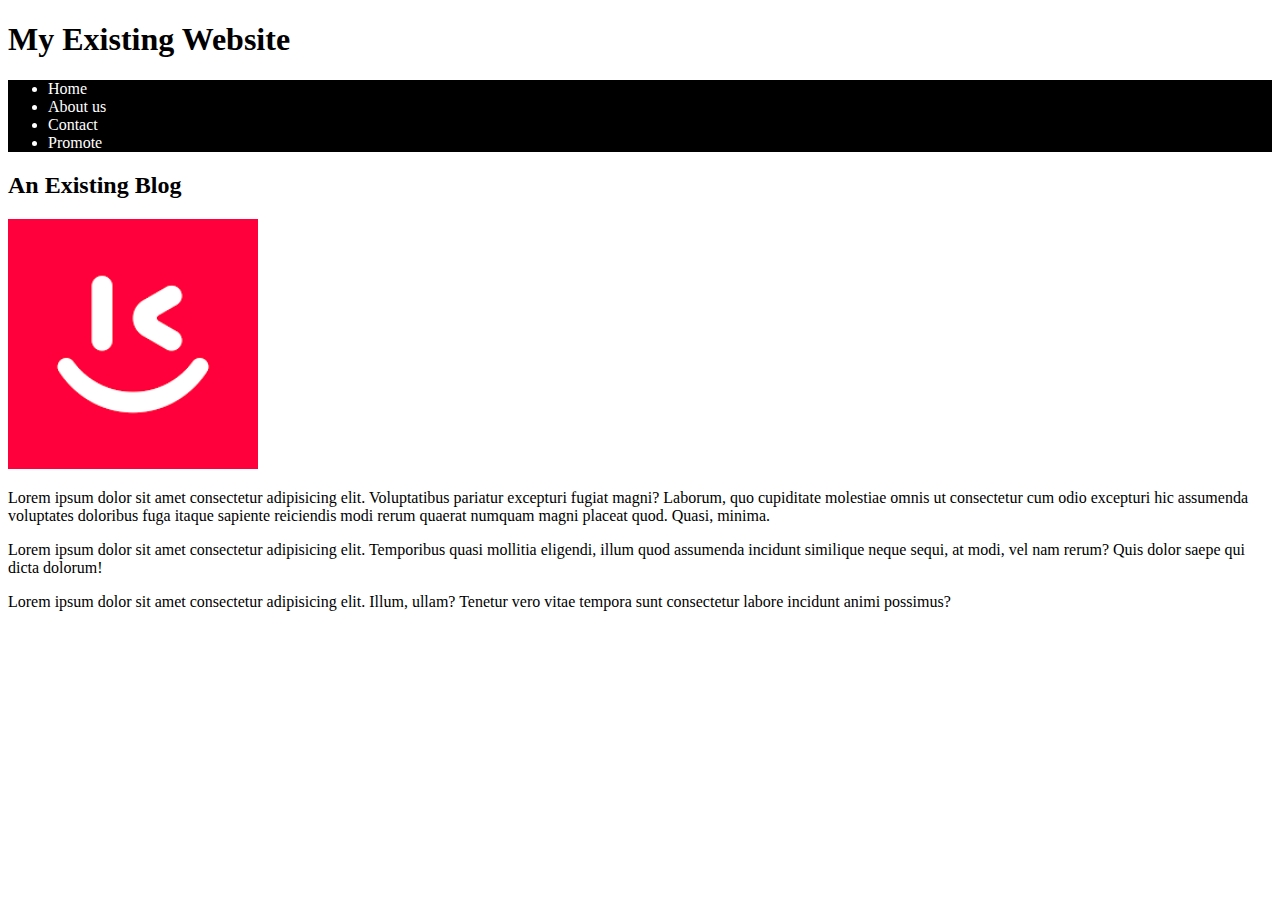
<file: Task1.1/index.html>
<!DOCTYPE html>
<html lang="en">
  <head>
    <meta charset="UTF-8" />
    <meta http-equiv="X-UA-Compatible" content="IE=edge" />
    <meta name="viewport" content="width=device-width, initial-scale=1.0" />
    <title>Kontak-home</title>
  </head>
  <body>
    <header>
      <h1>My Existing Website</h1>
      <nav style="background-color: black">
        <ul style="color: white">
          <li>Home</li>
          <li>About us</li>
          <li>Contact</li>
          <li>Promote</li>
        </ul>
      </nav>
    </header>

    <main>
      <article>
        <h2>An Existing Blog</h2>
        <img src="../images/download.png" alt="" style="height: 250px" />
        <p>
          Lorem ipsum dolor sit amet consectetur adipisicing elit. Voluptatibus
          pariatur excepturi fugiat magni? Laborum, quo cupiditate molestiae
          omnis ut consectetur cum odio excepturi hic assumenda voluptates
          doloribus fuga itaque sapiente reiciendis modi rerum quaerat numquam
          magni placeat quod. Quasi, minima.
        </p>
        <p>
          Lorem ipsum dolor sit amet consectetur adipisicing elit. Temporibus
          quasi mollitia eligendi, illum quod assumenda incidunt similique neque
          sequi, at modi, vel nam rerum? Quis dolor saepe qui dicta dolorum!
        </p>
        <p>
          Lorem ipsum dolor sit amet consectetur adipisicing elit. Illum, ullam?
          Tenetur vero vitae tempora sunt consectetur labore incidunt animi
          possimus?
        </p>
      </article>
    </main>
  </body>
</html>
</file>
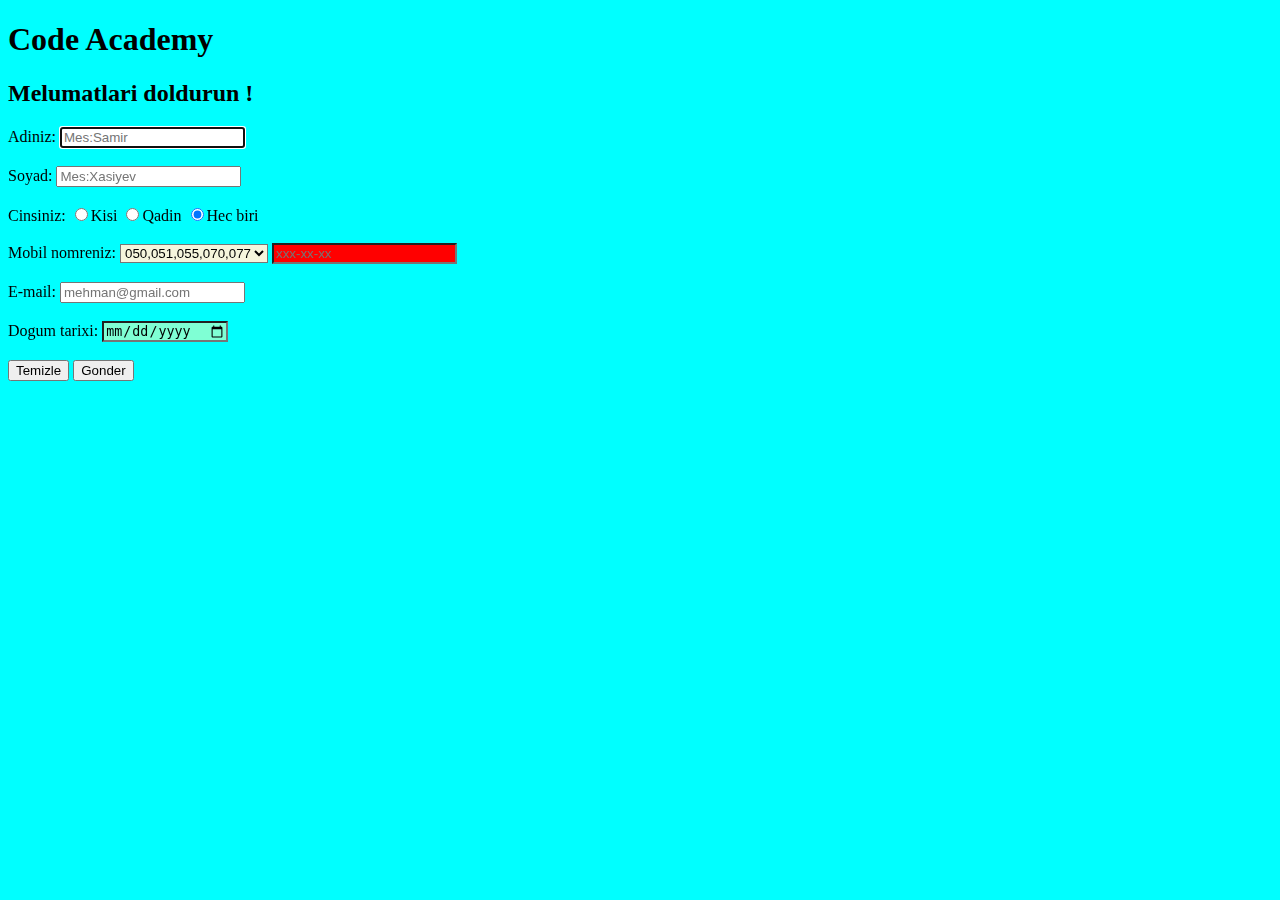
<file: Task1.2/index.html>
<!DOCTYPE html>
<html lang="en">
  <head>
    <meta charset="UTF-8" />
    <meta http-equiv="X-UA-Compatible" content="IE=edge" />
    <meta name="viewport" content="width=device-width, initial-scale=1.0" />
    <title>Code Academy</title>
  </head>
  <body style="background-color: aqua">
    <h1>Code Academy</h1>
    <h2>Melumatlari doldurun !</h2>
    <div>
      <form autocomplete="on">
        <label for="name">Adiniz:</label>
        <input
          type="text"
          id="name"
          minlength="3"
          maxlength="10"
          placeholder="Mes:Samir"
          required
          autofocus
        /><br /><br />
        <label for="surname">Soyad:</label>
        <input
          type="text"
          id="surname"
          minlength="3"
          maxlength="10"
          placeholder="Mes:Xasiyev"
          required
        /><br /><br />
        <label for="gender">Cinsiniz:</label>
        <input type="radio" name="gender" value="male" />Kisi
        <input type="radio" name="gender" value="female" />Qadin
        <input type="radio" name="gender" value="bildirmirem" checked />Hec
        biri<br /><br />
        <label for="phone">Mobil nomreniz:</label>
        <select
          name="prefix"
          id="phone"
          style="background-color: beige"
          required
        >
          <option disabled selected style="display: none">
            050,051,055,070,077
          </option>
          <option value="050">050</option>
          <option value="051">051</option>
          <option value="055">055</option>
          <option value="070">070</option>
          <option value="077">077</option>
        </select>
        <input
          style="background-color: red"
          type="tel"
          maxlength="7"
          minlength="7"
          placeholder="xxx-xx-xx"
          required="required"
        /><br /><br />
        <label for="Email">E-mail:</label>
        <input
          type="email"
          id="Email"
          required="required"
          placeholder="mehman@gmail.com"
        /><br /><br />
        <label for="tarix">Dogum tarixi:</label>
        <input
          type="date"
          id="tarix"
          style="background-color: aquamarine"
        /><br /><br />
        <input type="reset" value="Temizle" />
        <input type="submit" value="Gonder" />
      </form>
    </div>
  </body>
</html>
</file>
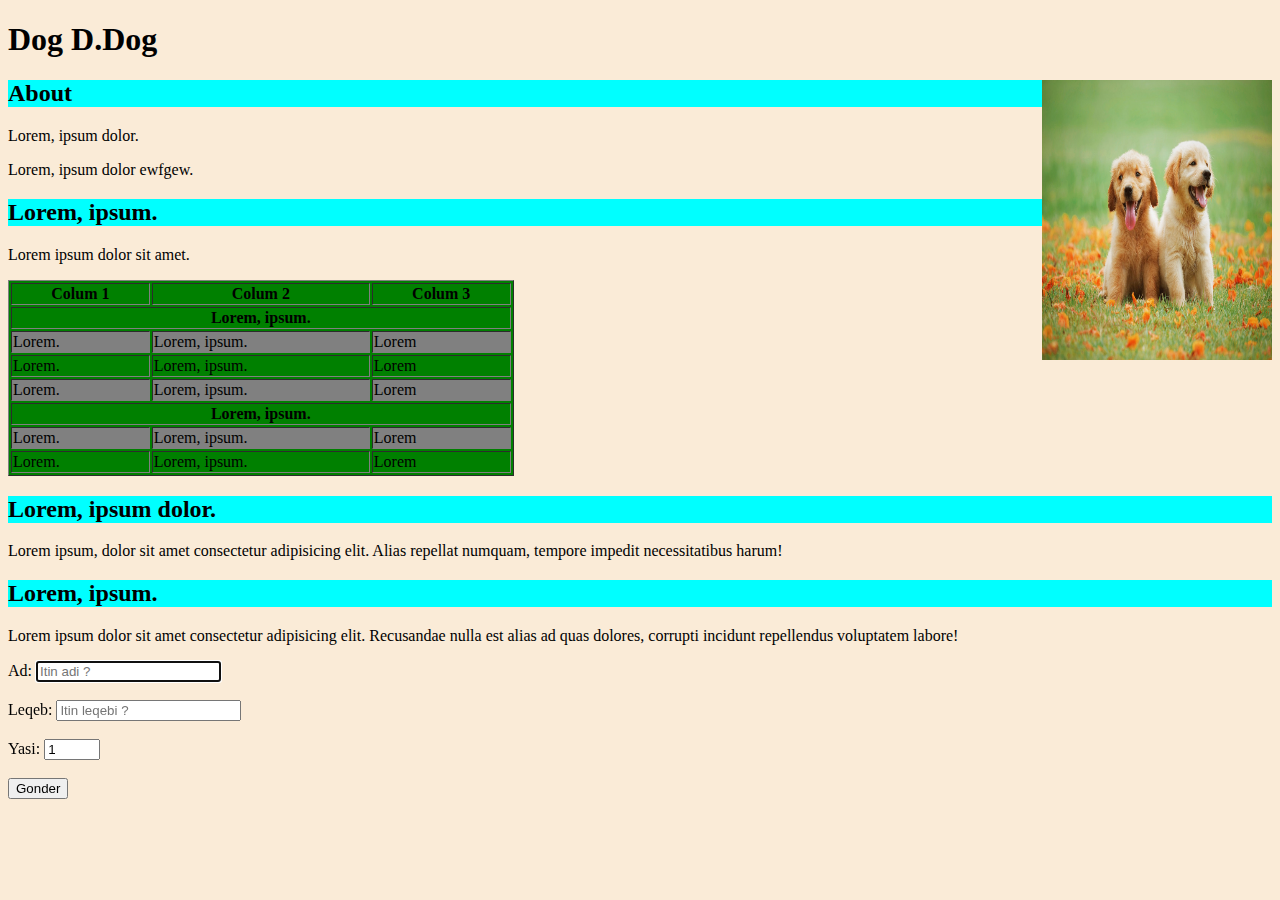
<file: Task1.3/index.html>
<!DOCTYPE html>
<html lang="en">
  <head>
    <meta charset="UTF-8" />
    <title>Dog</title>
  </head>
  <body style="background-color: antiquewhite">
    <header>
      <h1>Dog D.Dog</h1>
    </header>
    <section>
      <article>
        <img
          src="../images/dog.picture.jpg"
          alt="Kontak-home"
          align="right"
          width="230px"
          height="280px"
        />
        <h2 style="background-color: aqua; color: #000">About</h2>
        <p>Lorem, ipsum dolor.</p>
        <p>Lorem, ipsum dolor ewfgew.</p>
        <h2 style="background-color: aqua; color: #000">Lorem, ipsum.</h2>
        <p>Lorem ipsum dolor sit amet.</p>
        <table border="1" width="40%" bgcolor="green">
          <thead>
            <tr>
              <th>Colum 1</th>
              <th>Colum 2</th>
              <th>Colum 3</th>
            </tr>
          </thead>
          <tbody>
            <tr align="center">
              <td colspan="3"><strong>Lorem, ipsum.</strong></td>
            </tr>
            <tr bgcolor="gray">
              <td>Lorem.</td>
              <td>Lorem, ipsum.</td>
              <td>Lorem</td>
            </tr>
            <tr>
              <td>Lorem.</td>
              <td>Lorem, ipsum.</td>
              <td>Lorem</td>
            </tr>
            <tr bgcolor="gray">
              <td>Lorem.</td>
              <td>Lorem, ipsum.</td>
              <td>Lorem</td>
            </tr>
            <tr align="center">
              <th colspan="3"><strong>Lorem, ipsum.</strong></th>
            </tr>
            <tr bgcolor="gray">
              <td>Lorem.</td>
              <td>Lorem, ipsum.</td>
              <td>Lorem</td>
            </tr>
            <tr>
              <td>Lorem.</td>
              <td>Lorem, ipsum.</td>
              <td>Lorem</td>
            </tr>
          </tbody>
        </table>
      </article>
      <article>
        <h2 style="background-color: aqua; color: #000">Lorem, ipsum dolor.</h2>
        <p>
          Lorem ipsum, dolor sit amet consectetur adipisicing elit. Alias
          repellat numquam, tempore impedit necessitatibus harum!
        </p>
        <h2 style="background-color: aqua; color: #000">Lorem, ipsum.</h2>
        <p>
          Lorem ipsum dolor sit amet consectetur adipisicing elit. Recusandae
          nulla est alias ad quas dolores, corrupti incidunt repellendus
          voluptatem labore!
        </p>
        <form>
          <label for="dog">Ad:</label>
          <input
            type="text"
            id="dog"
            placeholder="Itin adi ?"
            maxlength="10"
            minlength="3"
            autofocus
            required
          />
          <br /><br />
          <label for="leqeb">Leqeb:</label>
          <input
            type="text"
            id="leqeb"
            placeholder="Itin leqebi ?"
            maxlength="10"
            minlength="3"
            autofocus
          />
          <br /><br />
          <label for="yasi">Yasi:</label>
          <input
            type="number"
            id="yasi"
            value="1"
            max="15"
            min="1"
            required
            autofocus
          />
          <br />
          <br />
          <input type="submit" value="Gonder" />
        </form>
      </article>
    </section>
  </body>
</html>
</file>
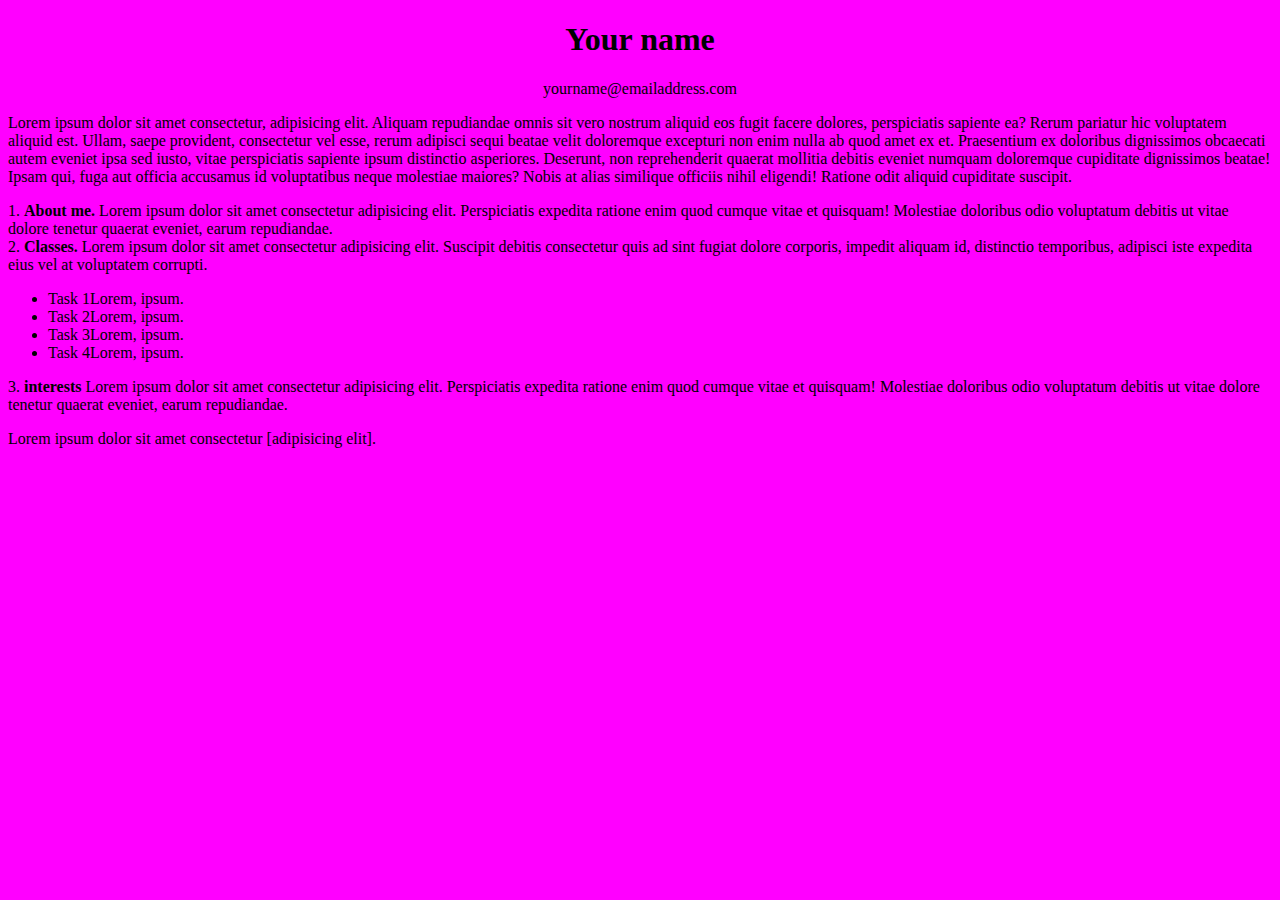
<file: Task1.4/index.html>
<!DOCTYPE html>
<html lang="en">
  <head>
    <meta charset="UTF-8" />
    <meta http-equiv="X-UA-Compatible" content="IE=edge" />
    <meta name="viewport" content="width=device-width, initial-scale=1.0" />
    <title>Document</title>
  </head>
  <body style="background-color: magenta">
    <h1 align="center"><strong>Your name</strong></h1>
    <article>
      <p align="center">yourname@emailaddress.com</p>
      <p>
        Lorem ipsum dolor sit amet consectetur, adipisicing elit. Aliquam
        repudiandae omnis sit vero nostrum aliquid eos fugit facere dolores,
        perspiciatis sapiente ea? Rerum pariatur hic voluptatem aliquid est.
        Ullam, saepe provident, consectetur vel esse, rerum adipisci sequi
        beatae velit doloremque excepturi non enim nulla ab quod amet ex et.
        Praesentium ex doloribus dignissimos obcaecati autem eveniet ipsa sed
        iusto, vitae perspiciatis sapiente ipsum distinctio asperiores.
        Deserunt, non reprehenderit quaerat mollitia debitis eveniet numquam
        doloremque cupiditate dignissimos beatae! Ipsam qui, fuga aut officia
        accusamus id voluptatibus neque molestiae maiores? Nobis at alias
        similique officiis nihil eligendi! Ratione odit aliquid cupiditate
        suscipit.
      </p>
      <p>
        1. <strong>About me.</strong> Lorem ipsum dolor sit amet consectetur
        adipisicing elit. Perspiciatis expedita ratione enim quod cumque vitae
        et quisquam! Molestiae doloribus odio voluptatum debitis ut vitae dolore
        tenetur quaerat eveniet, earum repudiandae. <br />
        <span>
          2. <strong>Classes.</strong> Lorem ipsum dolor sit amet consectetur
          adipisicing elit. Suscipit debitis consectetur quis ad sint fugiat
          dolore corporis, impedit aliquam id, distinctio temporibus, adipisci
          iste expedita eius vel at voluptatem corrupti.
        </span>
      </p>
      <ul>
        <li>Task 1Lorem, ipsum.</li>
        <li>Task 2Lorem, ipsum.</li>
        <li>Task 3Lorem, ipsum.</li>
        <li>Task 4Lorem, ipsum.</li>
      </ul>
      <span>
        3. <strong>interests</strong> Lorem ipsum dolor sit amet consectetur
        adipisicing elit. Perspiciatis expedita ratione enim quod cumque vitae
        et quisquam! Molestiae doloribus odio voluptatum debitis ut vitae dolore
        tenetur quaerat eveniet, earum repudiandae.
      </span>
      <p>Lorem ipsum dolor sit amet consectetur [adipisicing elit].</p>
    </article>
  </body>
</html>
</file>
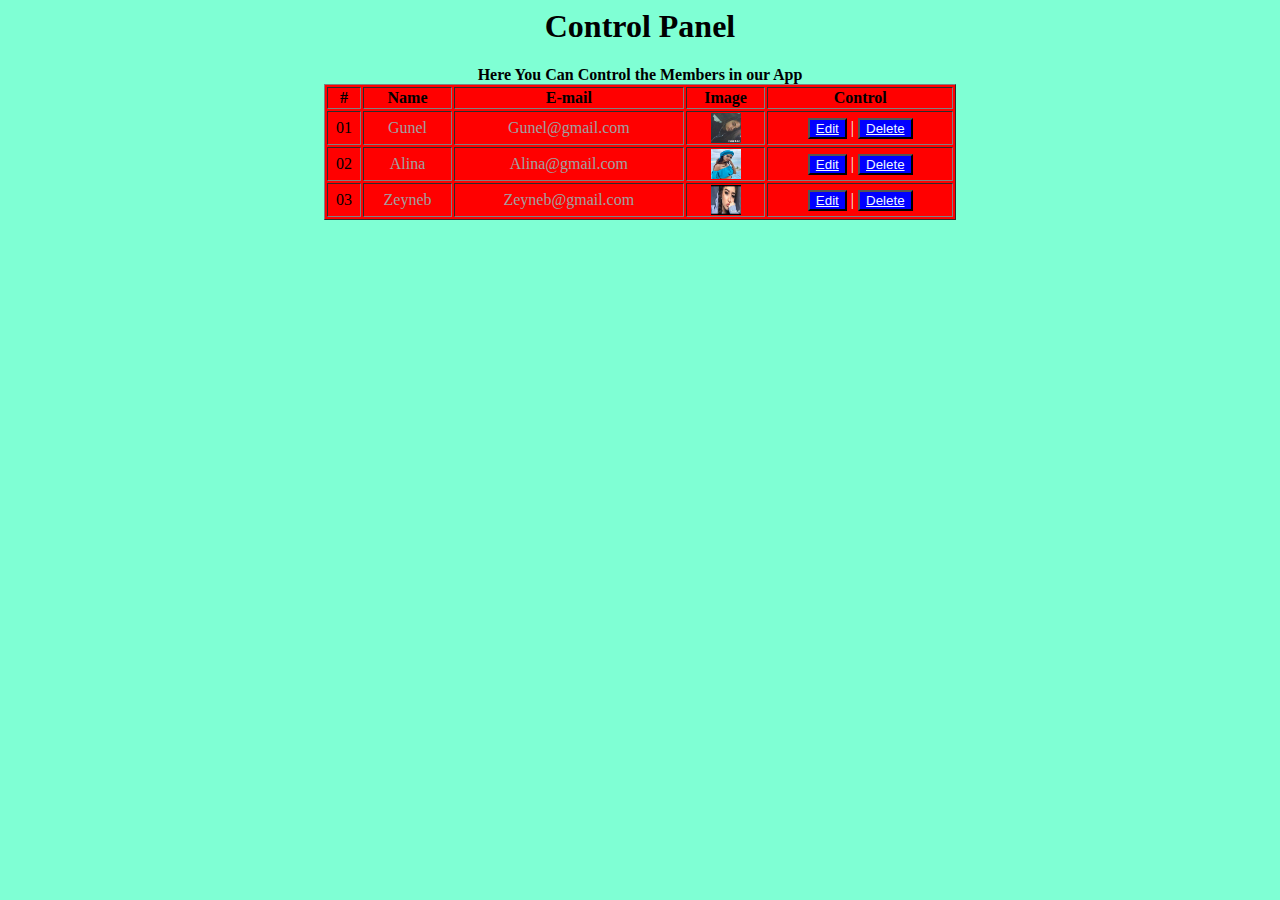
<file: Task1.5/index.html>
<html>
  <head>
    <title>Code Academy</title>
  </head>
  <body style="background-color: aquamarine">
    <table border="1" width="50%" bgcolor="red" align="center">
      <h1 align="center">Control Panel</h1>
      <caption>
        <strong> Here You Can Control the Members in our App</strong>
      </caption>
      <thead>
        <tr>
          <th>#</th>
          <th>Name</th>
          <th>E-mail</th>
          <th>Image</th>
          <th>Control</th>
        </tr>
      </thead>
      <tbody align="center">
        <tr>
          <td style="color: rgb(0, 0, 0)">01</td>
          <td style="color: rgb(160, 160, 160)">Gunel</td>
          <td style="color: rgb(160, 160, 160)">Gunel@gmail.com</td>
          <td>
            <img
              src="../images/fatma.picture.jpeg"
              alt="Gunel qiz sekli."
              title="Gunel"
              width="30px"
              height="30px"
            />
          </td>
          <td>
            <button style="background-color: blue">
              <u style="color: aliceblue">Edit</u>
            </button>
            <span style="color: aliceblue">|</span>
            <button style="background-color: blue">
              <u style="color: aliceblue">Delete</u>
            </button>
          </td>
        </tr>
        <tr>
          <td style="color: rgb(0, 0, 0)">02</td>
          <td style="color: rgb(160, 160, 160)">Alina</td>
          <td style="color: rgb(160, 160, 160)">Alina@gmail.com</td>
          <td>
            <img
              src="../images/Alina.picture.jpeg"
              alt="Alina qiz sekli."
              title="Alina"
              width="30px"
              height="30px"
            />
          </td>
          <td>
            <button style="background-color: blue">
              <u style="color: aliceblue">Edit</u>
            </button>
            <span style="color: aliceblue">|</span>
            <button style="background-color: blue">
              <u style="color: aliceblue">Delete</u>
            </button>
          </td>
        </tr>
        <tr>
          <td style="color: rgb(0, 0, 0)">03</td>
          <td style="color: rgb(160, 160, 160)">Zeyneb</td>
          <td style="color: rgb(160, 160, 160)">Zeyneb@gmail.com</td>
          <td>
            <img
              src="../images/zeyneb.picture.jpeg"
              alt="Zeyneb qiz sekli."
              title="Zeyneb"
              width="30px"
              height="30px"
            />
          </td>
          <td>
            <button style="background-color: blue">
              <u style="color: aliceblue">Edit</u>
            </button>
            <span style="color: aliceblue">|</span>
            <button style="background-color: blue">
              <u style="color: aliceblue">Delete</u>
            </button>
          </td>
        </tr>
      </tbody>
    </table>
  </body>
</html>
</file>
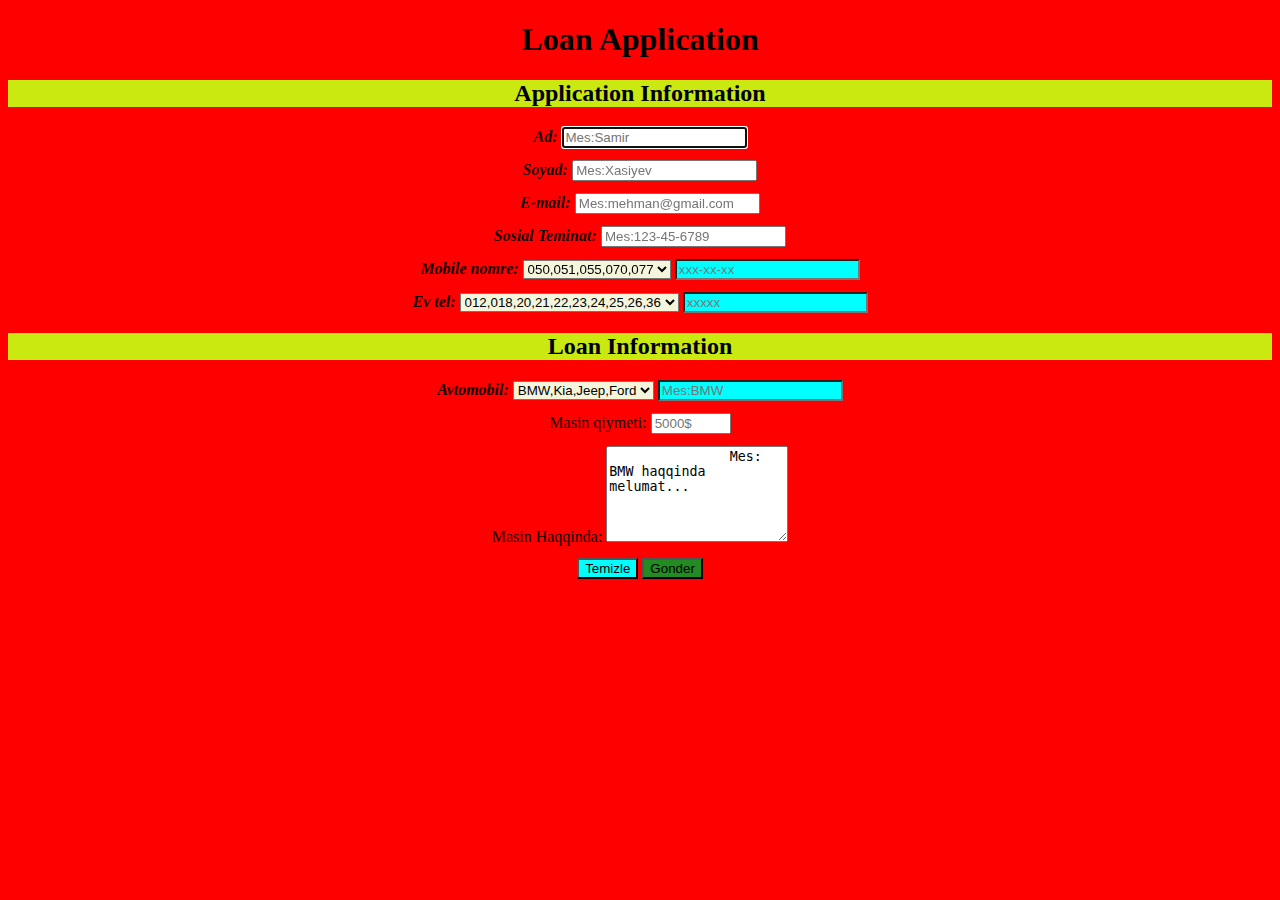
<file: Task1.6/index.html>
<!DOCTYPE html>
<html lang="en">
  <head>
    <meta charset="UTF-8" />
    <meta http-equiv="X-UA-Compatible" content="IE=edge" />
    <meta name="viewport" content="width=device-width, initial-scale=1.0" />
    <title>Pasha Bank</title>
    <style>
      article {
        color: rgb(20, 0, 0);
        margin-bottom: 12px;
      }
    </style>
  </head>
  <body style="background-color: red">
    <section align="center">
      <h1><strong>Loan Application</strong></h1>

      <form>
        <h2 style="background-color: rgb(201, 233, 17)">
          Application Information
        </h2>
        <article>
          <label for="Ad">
            <i><strong>Ad:</strong></i></label
          >
          <input
            type="text"
            id="Ad"
            maxlength="10"
            minlength="3"
            placeholder="Mes:Samir"
            required
            autofocus
          />
        </article>
        <article>
          <label for="soyad"
            ><i><strong>Soyad:</strong></i></label
          >
          <input
            type="text"
            id="soyad"
            placeholder="Mes:Xasiyev"
            maxlength="15"
            minlength="5"
          />
        </article>
        <article>
          <label for="email"
            ><i><strong>E-mail:</strong></i></label
          >
          <input
            type="email"
            required
            placeholder="Mes:mehman@gmail.com"
            id="email"
          />
        </article>
        <article>
          <label for="social"
            ><i><strong>Sosial Teminat:</strong></i></label
          >
          <input type="number" id="social" placeholder="Mes:123-45-6789" />
        </article>
        <article>
          <label for="daytime"
            ><i><strong>Mobile nomre:</strong></i></label
          >
          <select style="background-color: beige" required id="daytime">
            <option disabled selected style="display: none">
              050,051,055,070,077
            </option>
            <option value="050">050</option>
            <option value="051">051</option>
            <option value="055">055</option>
            <option value="070">070</option>
            <option value="077">077</option>
          </select>
          <input
            type="tel"
            style="background-color: cyan"
            type="tel"
            maxlength="7"
            minlength="7"
            placeholder="xxx-xx-xx"
            required="required"
          />
        </article>
        <article>
          <label for="evening"
            ><i><strong>Ev tel:</strong></i></label
          >
          <select style="background-color: beige" required id="daytime">
            <option disabled selected style="display: none">
              012,018,20,21,22,23,24,25,26,36
            </option>
            <option value="012">012</option>
            <option value="018">018</option>
            <option value="020">020</option>
            <option value="021">021</option>
            <option value="022">022</option>
            <option value="023">023</option>
            <option value="024">024</option>
            <option value="025">025</option>
            <option value="026">026</option>
            <option value="036">036</option>
          </select>
          <input
            type="tel"
            style="background-color: cyan"
            type="tel"
            maxlength="5"
            minlength="5"
            placeholder="xxxxx"
            required="required"
          />
        </article>
        <h2 style="background-color: rgb(201, 233, 17)">Loan Information</h2>
        <article>
          <label for="evening"
            ><i><strong>Avtomobil:</strong></i></label
          >
          <select style="background-color: beige" required id="daytime">
            <option disabled selected style="display: none">
              BMW,Kia,Jeep,Ford
            </option>
            <option value="BMW">BMW</option>
            <option value="Kia">Kia</option>
            <option value="Jeep">Jeep</option>
            <option value="Ford">Ford</option>
          </select>
          <input
            type="text"
            style="background-color: cyan"
            type="tel"
            maxlength="15"
            minlength="3"
            placeholder="Mes:BMW"
            required="required"
          />
        </article>
        <article>
          <label for="car">Masin qiymeti:</label>
          <input
            id="car"
            type="number"
            max="20000"
            min="5000"
            required
            placeholder="5000$"
          />
        </article>
        <article>
          <label for="About">Masin Haqqinda:</label>
          <textarea id="About" cols="20" rows="6">
               Mes: BMW haqqinda melumat...
          </textarea>
        </article>
        <input type="reset" value="Temizle" style="background-color: aqua" />
        <input
          type="submit"
          value="Gonder"
          style="background-color: forestgreen"
        />
      </form>
    </section>
  </body>
</html>
</file>
